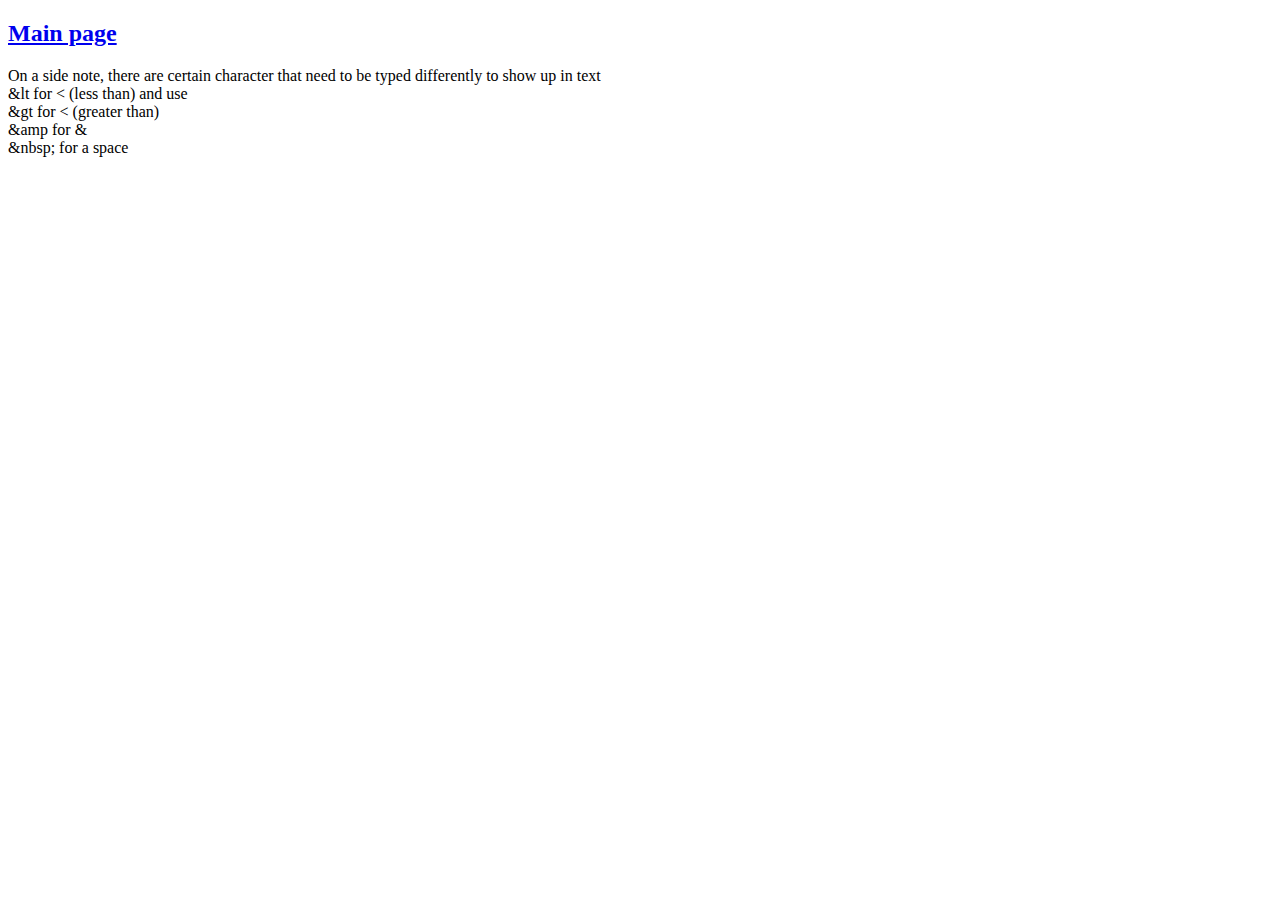
<file: static/characters.html>
<!DOCTYPE html>
<html>
<head>
    <title>Characters</title>
</head>
<body>
    <h2><a href="index.html"><strong>Main page</strong></a></h1>
    On a side note, there are certain character that need to be typed differently to show up in text
    <br /> &amplt for < (less than) and use
    <br /> &ampgt for < (greater than) 
    <br /> &ampamp for &amp
    <br /> &ampnbsp; for a space
</body>
</html>
</file>
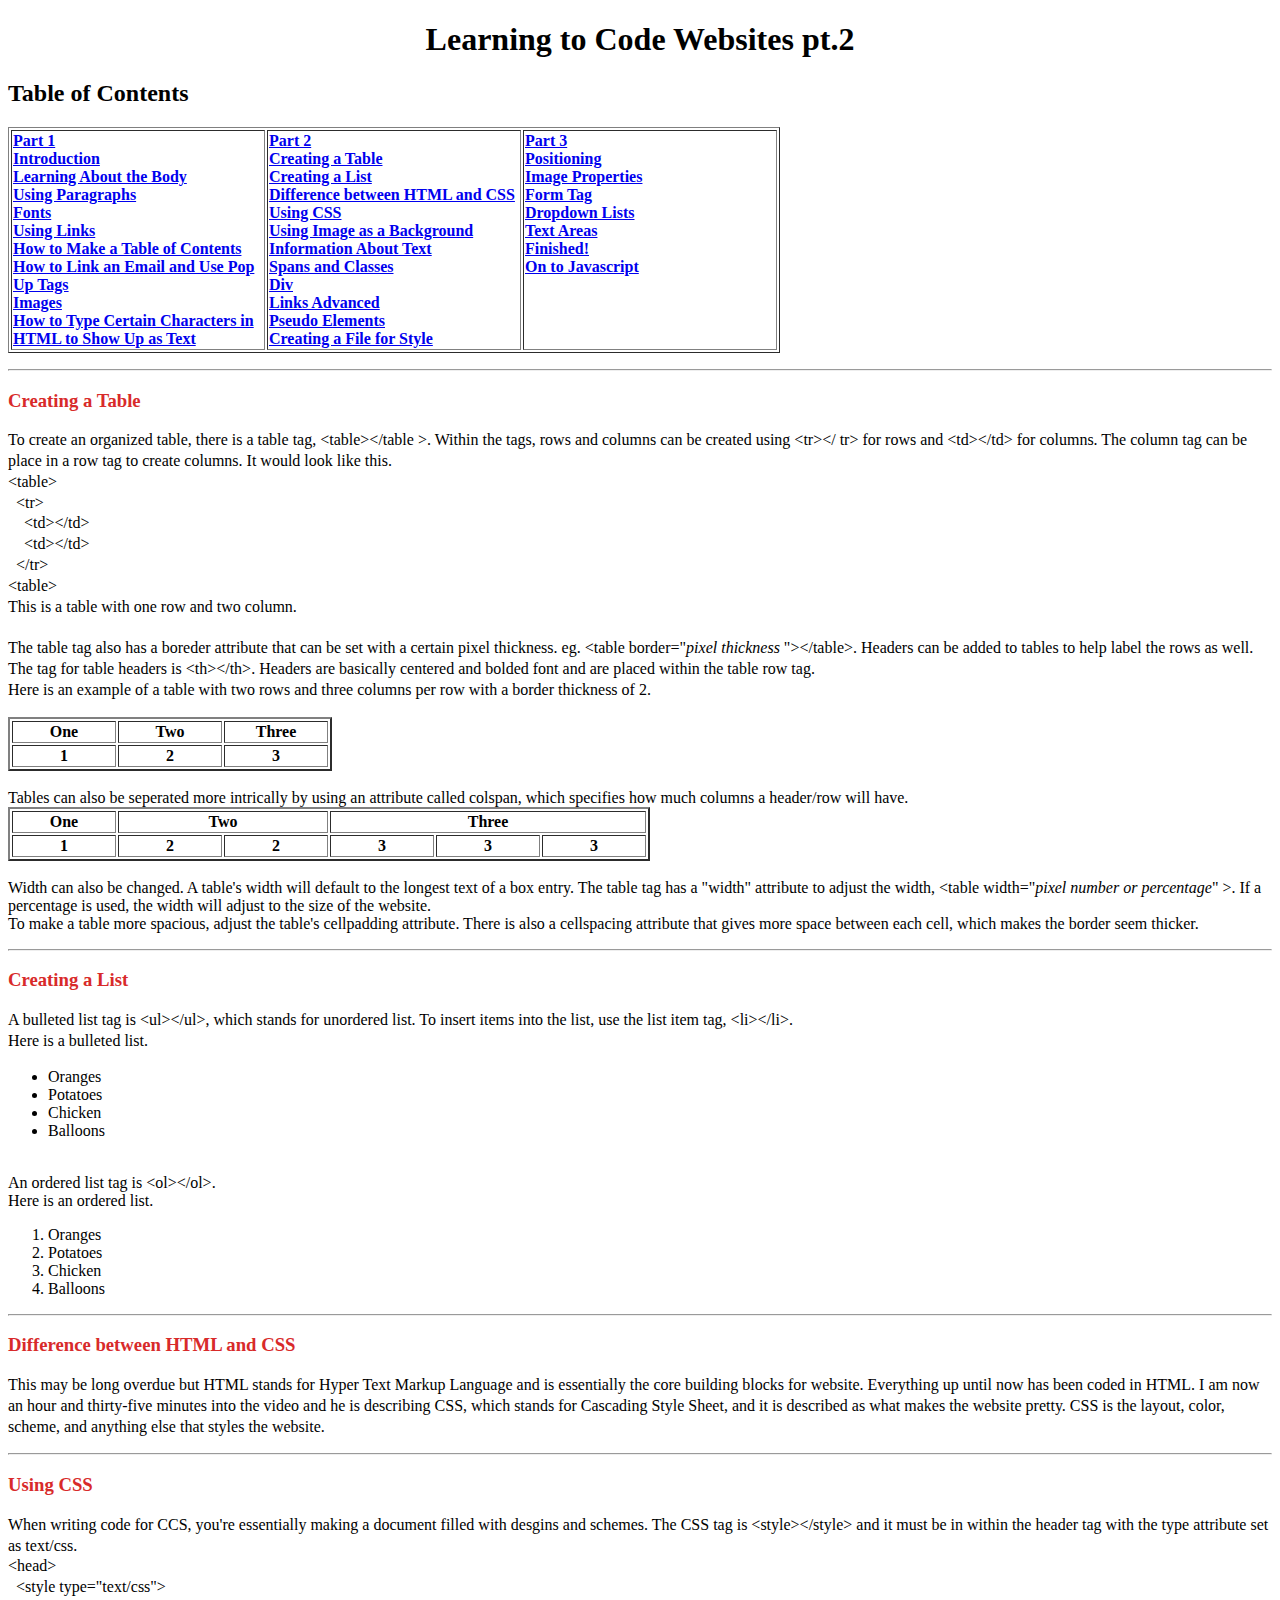
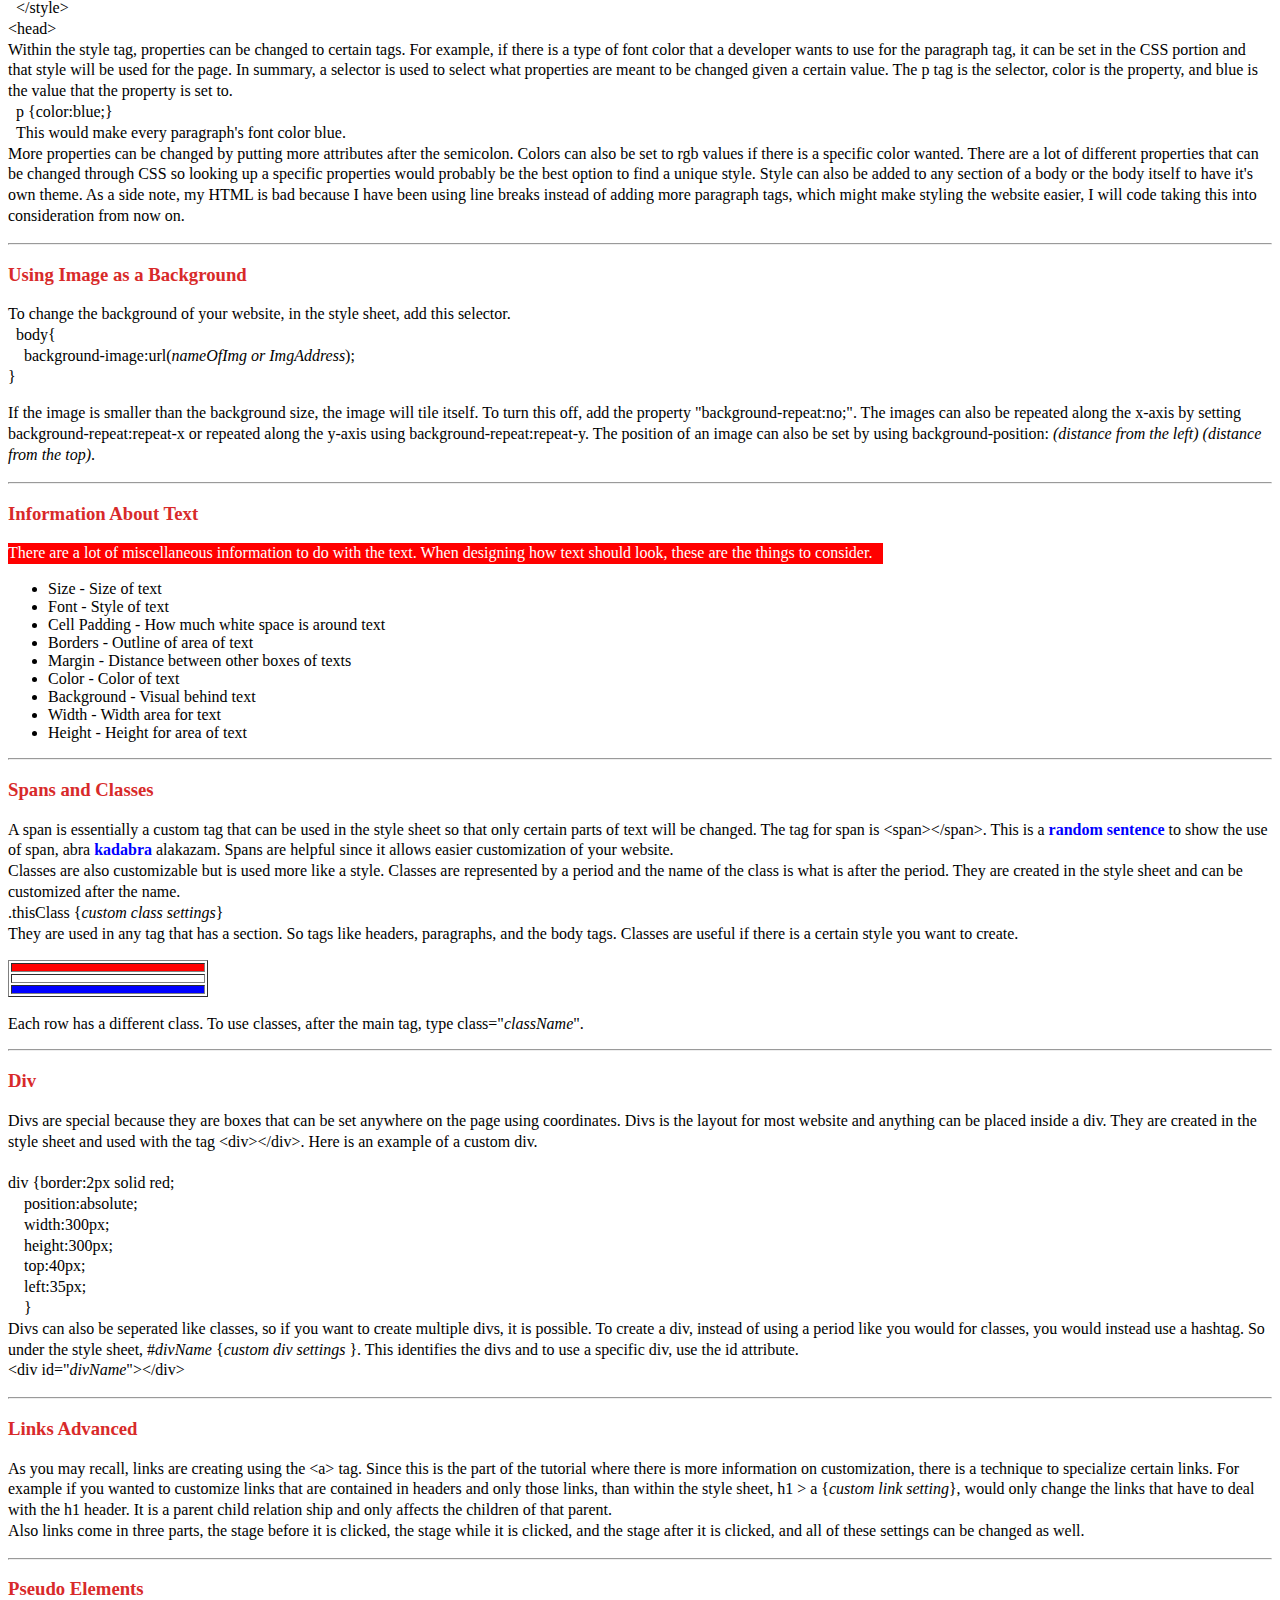
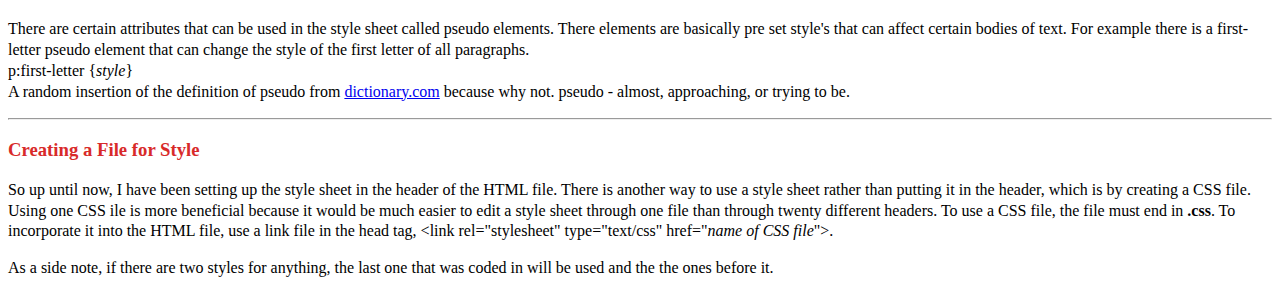
<file: static/index2.html>
<!DOCTYPE html>
<html>
<head>
    <title> L2 HTML and CSS</title>
    <link rel="stylesheet" type="text/css" href="css/style.css">
    <style type="text/css">
        span {color:blue; font-weight: bold; font-family: verdana;}
        .red {background-color:red;}
        .blue {background-color:blue;}
        .white {background-color:white;}
        .col {width: 100px;
              text-align: center;}
    </style>
</head>

<body>

<h1>Learning to Code Websites pt.2</h1>

<h2><a name="toc1"></a>Table of Contents</h2>
<p>
    <!-- Copy and Paste for new content:
    <a href="#TAG">TITLE</a><br />
      -->
  <table border="1">
    <tr>
      <td style="width:250px; vertical-align:top; font-weight:bold;">
        <a href="index.html">Part 1</a><br />
        <a href="index.html#intro">Introduction</a><br />
        <a href="index.html#body">Learning About the Body</a><br />
        <a href="index.html#paragraphs">Using Paragraphs</a><br />
        <a href="index.html#fonts">Fonts</a><br />
        <a href="index.html#links">Using Links</a><br />
        <a href="index.html#toc2">How to Make a Table of Contents</a><br />
        <a href="index.html#email">How to Link an Email and Use Pop Up Tags</a>
        <br />
        <a href="index.html#images">Images</a><br />
        <a href="characters.html">How to Type Certain Characters in HTML to Show
         Up as Text</a><br />
      </td>
      <td style="width:250px; vertical-align:top; font-weight:bold;">
        <a href="index2.html">Part 2</a><br />
        <a href="#tables">Creating a Table</a><br />
        <a href="#lists">Creating a List</a><br />
        <a href="#diff">Difference between HTML and CSS</a><br />
        <a href="#css">Using CSS</a><br />
        <a href="#bgImg">Using Image as a Background</a><br />
        <a href="#text">Information About Text</a><br />
        <a href="#span">Spans and Classes</a><br />
        <a href="#div">Div</a><br />
        <a href="#linksAdv">Links Advanced</a><br />
        <a href="#pseudo">Pseudo Elements</a><br />
        <a href="#sheet">Creating a File for Style</a><br />
      </td>
      <td>
        <a href="index3.html">Part 3</a><br />
        <a href="index3.html#pos">Positioning</a><br />
        <a href="index3.html#img">Image Properties</a><br />
        <a href="index3.html#form">Form Tag</a><br />
        <a href="index3.html#drop">Dropdown Lists</a><br />
        <a href="index3.html#textA">Text Areas</a><br />
        <a href="index3.html#fin">Finished!</a><br />
        <a href="js.html">On to Javascript</a><br />
      </td>
    </tr>
  </table>

</p>

<!-- Copy and Paste for a new header and paragraph 
<hr /><h3><a name="TAG"></a>TITLE</h3>
    <p></p>
-->

<!-- Copy and Paste for characters
&lt&gt
<br />
&nbsp;
 -->

<hr /><h3><a name="tables"></a>Creating a Table</h3>
    <p>
        To create an organized table, there is a table tag, &lttable&gt&lt/table
        &gt. Within the tags, rows and columns can be created using &lttr&gt&lt/
        tr&gt for rows and &lttd&gt&lt/td&gt for columns. The column tag can be 
        place in a row tag to create columns. It would look like this.
        <br /> &lttable&gt
        <br />&nbsp;&nbsp;&lttr&gt
        <br />&nbsp;&nbsp;&nbsp;&nbsp;&lttd&gt&lt/td&gt
        <br />&nbsp;&nbsp;&nbsp;&nbsp;&lttd&gt&lt/td&gt
        <br />&nbsp;&nbsp;&lt/tr&gt
        <br /> &lttable&gt
        <br />This is a table with one row and two column.
        <br /><br /> The table tag also has a boreder attribute that can be set 
        with a certain pixel thickness. eg. &lttable border="<em>pixel thickness
        </em>"&gt&lt/table&gt. Headers can be added to tables to help label the 
        rows as well. The tag for table headers is &ltth&gt&lt/th&gt. Headers 
        are basically centered and bolded font and are placed within the table 
        row tag.
        <br /> Here is an example of a table with two rows and three columns per
         row with a border thickness of 2.
        <table border="2">
            <tr>
                <th>One</th>
                <th>Two</th>
                <th>Three</th>
            </tr>
            <tr>
                <td class="col">1</td>
                <td class="col">2</td>
                <td class="col">3</td>
            </tr>
        </table>

        <br />Tables can also be seperated more intrically by using an attribute
         called colspan, which specifies how much columns a header/row will have.
        <table border="2">
            <tr>
                <th colspan="1">One</th>
                <th colspan="2">Two</th>
                <th colspan="3">Three</th>
            </tr>
            <tr>
                <td class="col">1</td>
                <td class="col">2</td>
                <td class="col">2</td>
                <td class="col">3</td>
                <td class="col">3</td>
                <td class="col">3</td>
            </tr>
        </table>

        <br /> Width can also be changed. A table's width will default to the 
        longest text of a box entry. The table tag has a "width" attribute to 
        adjust the width, &lttable width="<em>pixel number or percentage</em>"
        &gt. If a percentage is used, the width will adjust to the size of the 
        website.
        <br /> To make a table more spacious, adjust the table's cellpadding 
        attribute. There is also a cellspacing attribute that gives more space 
        between each cell, which makes the border seem thicker.
    </p>

<hr /><h3><a name="lists"></a>Creating a List</h3>
    <p>
        A bulleted list tag is &ltul&gt&lt/ul&gt, which stands for unordered 
        list. To insert items into the list, use the list item tag, 
        &ltli&gt&lt/li&gt. 
        <br /> Here is a bulleted list.
        <ul>
            <li>Oranges</li>
            <li>Potatoes</li>
            <li>Chicken</li>
            <li>Balloons</li>
        </ul>

        <br /> An ordered list tag is &ltol&gt&lt/ol&gt. 
        <br /> Here is an ordered list.
        <ol>
            <li>Oranges</li>
            <li>Potatoes</li>
            <li>Chicken</li>
            <li>Balloons</li>
        </ol>
    </p>

<hr /><h3><a name="diff"></a>Difference between HTML and CSS</h3>
    <p>
        This may be long overdue but HTML stands for Hyper Text Markup Language 
        and is essentially the core building blocks for website. Everything up 
        until now has been coded in HTML. I am now an hour and thirty-five 
        minutes into the video and he is describing CSS, which stands for 
        Cascading Style Sheet, and it is described as what makes the website 
        pretty. CSS is the layout, color, scheme, and anything else that styles 
        the website.
    </p>

<hr /><h3><a name="css"></a>Using CSS</h3>
    <p>
        When writing code for CCS, you're essentially making a document filled 
        with desgins and schemes. The CSS tag is &ltstyle&gt&lt/style&gt and it 
        must be in within the header tag with the type attribute set as 
        text/css.
        <br /> 
        &lthead&gt<br />
        &nbsp;&nbsp;&ltstyle type="text/css"&gt <br />
        &nbsp;&nbsp;&lt/style&gt <br />
        &lthead&gt
        <br />
        Within the style tag, properties can be changed to certain tags. For 
        example, if there is a type of font color that a developer wants to use 
        for the paragraph tag, it can be set in the CSS portion and that style 
        will be used for the page. In summary, a selector is used to select what 
        properties are meant to be changed given a certain value. The p tag is 
        the selector, color is the property, and blue is the value that the 
        property is set to.<br />
        &nbsp;&nbsp;p {color:blue;}<br />
        &nbsp;&nbsp;This would make every paragraph's font color blue.<br />
        More properties can be changed by putting more attributes after the 
        semicolon. Colors can also be set to rgb values if there is a specific 
        color wanted. There are a lot of different properties that can be 
        changed through CSS so looking up a specific properties would probably 
        be the best option to find a unique style. Style can also be added to 
        any section of a body or the body itself to have it's own theme. As a 
        side note, my HTML is bad because I have been using line breaks instead 
        of adding more paragraph tags, which might make styling the website 
        easier, I will code taking this into consideration from now on. <br />

    </p>

<hr /><h3><a name="bgImg"></a>Using Image as a Background</h3>
    <p>
        To change the background of your website, in the style sheet, add this 
        selector. <br />
        &nbsp;&nbsp;body{ <br />
        &nbsp;&nbsp;&nbsp;&nbsp;background-image:url(<em>nameOfImg or 
        ImgAddress</em>);<br />
        } <br />
    </p>
    <p>
        If the image is smaller than the background size, the image will tile 
        itself. To turn this off, add the property "background-repeat:no;". The 
        images can also be repeated along the x-axis by setting 
        background-repeat:repeat-x or repeated along the y-axis using 
        background-repeat:repeat-y. The position of an image can also be set by 
        using background-position: <em>(distance from the left)</em> <em>
        (distance from the top)</em>. 
    </p>

<hr /><h3><a name="text"></a>Information About Text</h3>
    <p style="background-color:red; color:white; width: 875px;">
        There are a lot of miscellaneous information to do with the text. 
        When designing how text should look, these are the things to consider.
        <br />
        <ul>
            <li>Size - Size of text</li>
            <li>Font - Style of text</li>
            <li>Cell Padding - How much white space is around text</li>
            <li>Borders - Outline of area of text</li>
            <li>Margin - Distance between other boxes of texts</li>
            <li>Color - Color of text</li>
            <li>Background - Visual behind text</li>
            <li>Width - Width area for text</li>
            <li>Height - Height for area of text</li>
        </ul>
    </p>

<hr /><h3><a name="span"></a>Spans and Classes</h3>
    <p>
        A span is essentially a custom tag that can be used in the style sheet 
        so that only certain parts of text will be changed. The tag for span is 
        &ltspan&gt&lt/span&gt. This is a <span>random sentence</span> to show 
        the use of span, abra <span>kadabra</span> alakazam. Spans are helpful 
        since it allows easier customization of your website.<br />
        Classes are also customizable but is used more like a style. Classes are 
        represented by a period and the name of the class is what is after the 
        period. They are created in the style sheet and can be customized after 
        the name. <br />
        .thisClass {<em>custom class settings</em>}<br />
        They are used in any tag that has a section. So tags like headers, 
        paragraphs, and the body tags. Classes are useful if there is a certain 
        style you want to create.<br />
        <table border="1" width="200px">
            <tr class="red">
                <td height="5px"></td>
            </tr>
            <tr class="white">
                <td height="5px"></td>
            </tr>
            <tr class="blue">
                <td height="5px"></td>
            </tr>
        </table><br />
        Each row has a different class. To use classes, after the main tag, type
        class="<em>className</em>".

    </p>

<hr /><h3><a name="div"></a>Div</h3>
    <p>
        Divs are special because they are boxes that can be set anywhere on the 
        page using coordinates. Divs is the layout for most website and anything 
        can be placed inside a div. They are created in the style sheet and used 
        with the tag &ltdiv&gt&lt/div&gt. Here is an example of a custom div. 
        <br /><br />
        div {border:2px solid red;<br />
        &nbsp;&nbsp;&nbsp;&nbsp;position:absolute;<br />
        &nbsp;&nbsp;&nbsp;&nbsp;width:300px;<br />
        &nbsp;&nbsp;&nbsp;&nbsp;height:300px;<br />
        &nbsp;&nbsp;&nbsp;&nbsp;top:40px;<br />
        &nbsp;&nbsp;&nbsp;&nbsp;left:35px;<br />
        &nbsp;&nbsp;&nbsp;&nbsp;}<br />
        Divs can also be seperated like classes, so if you want to create 
        multiple divs, it is possible. To create a div, instead of using a 
        period like you would for classes, you would instead use a hashtag. 
        So under the style sheet, #<em>divName</em> {<em>custom div settings
        </em>}. This identifies the divs and to use a specific div, use the id 
        attribute. <br />
        &ltdiv id="<em>divName</em>"&gt&lt/div&gt

    </p>
<hr /><h3><a name="linksAdv"></a>Links Advanced</h3>
    <p>
        As you may recall, links are creating using the &lta&gt tag. Since this 
        is the part of the tutorial where there is more information on 
        customization, there is a technique to specialize certain links. For 
        example if you wanted to customize links that are contained in headers 
        and only those links, than within the style sheet, h1 > a {<em>custom 
        link setting</em>}, would only change the links that have to deal with 
        the h1 header. It is a parent child relation ship and only affects the 
        children of that parent. <br />
        Also links come in three parts, the stage before it is clicked, the 
        stage while it is clicked, and the stage after it is clicked, and all of 
        these settings can be changed as well.<br />
    </p>
<hr /><h3><a name="pseudo"></a>Pseudo Elements</h3>
    <p>
        There are certain attributes that can be used in the style sheet called 
        pseudo elements. There elements are basically pre set style's that can 
        affect certain bodies of text. For example there is a first-letter 
        pseudo element that can change the style of the first letter of all 
        paragraphs. <br />
        p:first-letter {<em>style</em>} <br />
        A random insertion of the definition of pseudo from 
        <a href="http://www.dictionary.com/browse/pseudo">dictionary.com</a> 
        because why not. pseudo - almost, approaching, or trying to be.
    </p>
<hr /><h3><a name="sheet"></a>Creating a File for Style</h3>
    <p>
        So up until now, I have been setting up the style sheet in the header of 
        the HTML file. There is another way to use a style sheet rather than 
        putting it in the header, which is by creating a CSS file. Using one CSS 
        ile is more beneficial because it would be much easier to edit a style 
        sheet through one file than through twenty different headers. To use a 
        CSS file, the file must end in <strong>.css</strong>. To incorporate it 
        into the HTML file, use a link file in the head tag, 
        &ltlink rel="stylesheet" type="text/css" href="<em>name of CSS 
        file</em>"&gt.
    </p>
    <p>As a side note, if there are two styles for anything, the last one that 
    was coded in will be used and the the ones before it.</p>
</body>
</html>
</file>
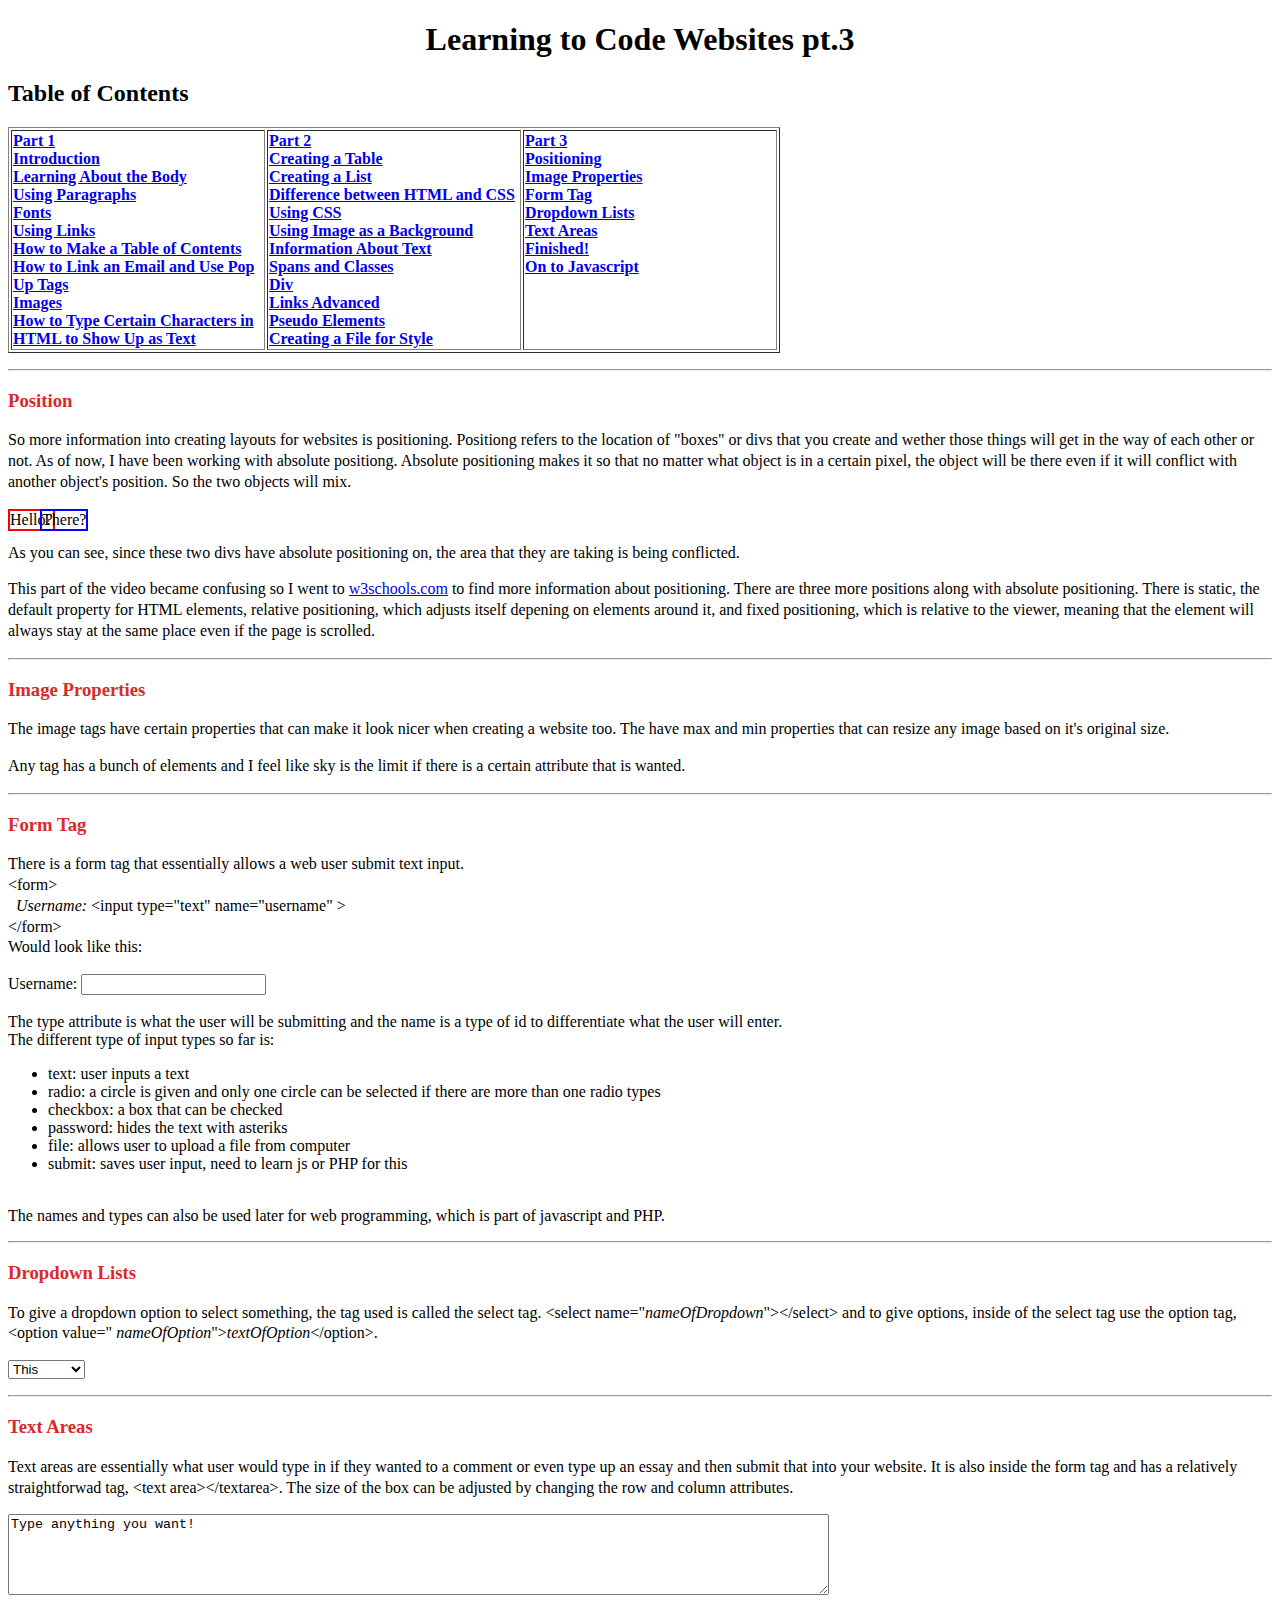
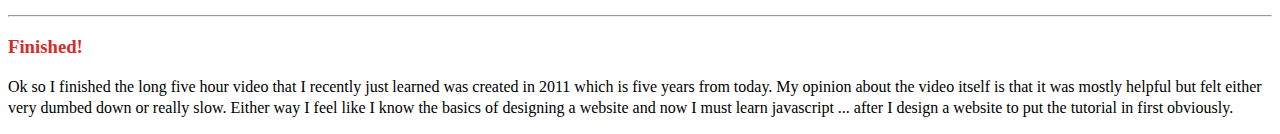
<file: static/index3.html>
<!DOCTYPE html>
<html>
<head>
    <title>L2 HTML and CSS</title>
    <link rel="stylesheet" type="text/css" href="css/style.css">
    <style type="text/css">
        #mesh1 {border: 2px solid red;
                position: absolute;
                height: 150px
                width: 150px;}
        #mesh2 {border: 2px solid blue;
                position: absolute;
                left: 40px;
                height: 150px
                width: 150px;}
    </style>
</head>
<body>

<h1>Learning to Code Websites pt.3</h1>

<h2><a name="toc1"></a>Table of Contents</h2>
<p>
    <!-- Copy and Paste for new content:
    <a href="#TAG">TITLE</a><br />
      -->
  <table border="1">
    <tr>
      <td style="width:250px; vertical-align:top; font-weight:bold;">
        <a href="index.html">Part 1</a><br />
        <a href="index.html#intro">Introduction</a><br />
        <a href="index.html#body">Learning About the Body</a><br />
        <a href="index.html#paragraphs">Using Paragraphs</a><br />
        <a href="index.html#fonts">Fonts</a><br />
        <a href="index.html#links">Using Links</a><br />
        <a href="index.html#toc2">How to Make a Table of Contents</a><br />
        <a href="index.html#email">How to Link an Email and Use Pop Up Tags</a><br />
        <a href="index.html#images">Images</a><br />
        <a href="characters.html">How to Type Certain Characters in HTML to Show Up as Text</a><br />
      </td>
      <td style="width:250px; vertical-align:top; font-weight:bold;">
        <a href="index2.html"><strong>Part 2</strong></a><br />
        <a href="index2.html#tables"><strong>Creating a Table</strong></a><br />
        <a href="index2.html#lists"><strong>Creating a List</strong></a><br />
        <a href="index2.html#diff">Difference between HTML and CSS</a><br />
        <a href="index2.html#css">Using CSS</a><br />
        <a href="index2.html#bgImg">Using Image as a Background</a><br />
        <a href="index2.html#text">Information About Text</a><br />
        <a href="index2.html#span">Spans and Classes</a><br />
        <a href="index2.html#div">Div</a><br />
        <a href="index2.html#linksAdv">Links Advanced</a><br />
        <a href="index2.html#pseudo">Pseudo Elements</a><br />
        <a href="index2.html#sheet">Creating a File for Style</a><br />
      </td>
      <td>
        <a href="index3.html">Part 3</a><br />
        <a href="#pos">Positioning</a><br />
        <a href="#img">Image Properties</a><br />
        <a href="#form">Form Tag</a><br />
        <a href="#drop">Dropdown Lists</a><br />
        <a href="#textA">Text Areas</a><br />
        <a href="#fin">Finished!</a><br />
        <a href="js.html">On to Javascript</a><br />
      </td>
    </tr>
  </table>

</p>

<!-- Copy and Paste for a new header and paragraph 
<hr /><h3><a name="TAG"></a>TITLE</h3>
    <p></p>
-->

<!-- Copy and Paste for characters
&lt&gt
<br />
&nbsp;
 -->

<hr /><h3><a name="pos"></a>Position</h3>
    <p>
        So more information into creating layouts for websites is positioning.
        Positiong refers to the location of "boxes" or divs that you create and
        wether those things will get in the way of each other or not. As of now,
        I have been working with absolute positiong. Absolute positioning makes
        it so that no matter what object is in a certain pixel, the object will
        be there even if it will conflict with another object's position. So
        the two objects will mix.
    </p>
    <div id="mesh1"> Hello? </div>
    <div id="mesh2"> There? </div>
    <br />
    <p>
        As you can see, since these two divs have absolute positioning on, the 
        area that they are taking is being conflicted.
    </p>
    <p>
        This part of the video became confusing so I went to <a href="http://www.w3schools.com/css/css_positioning.asp">w3schools.com</a> to 
        find more information about positioning. There are three more positions
        along with absolute positioning. There is static, the default property
        for HTML elements, relative positioning, which adjusts itself depening 
        on elements around it, and fixed positioning, which is relative to the
        viewer, meaning that the element will always stay at the same place even 
        if the page is scrolled.
    </p>
<hr /><h3><a name="img"></a>Image Properties</h3>
    <p>
        The image tags have certain properties that can make it look nicer when 
        creating a website too. The have max and min properties that can resize
        any image based on it's original size.
    </p>
    <p>
        Any tag has a bunch of elements and I feel like sky is the limit if 
        there is a certain attribute that is wanted.
    </p>
<hr /><h3><a name="form"></a>Form Tag</h3>
    <p>
        There is a form tag that essentially allows a web user submit text 
        input. <br />
        &ltform&gt<br />
        &nbsp;&nbsp;<em>Username:</em> &ltinput type="text" name="username"
        &gt<br />
        &lt/form&gt <br />
        Would look like this: <br />
        <form>
            Username: <input type="text" name="username">
        </form><br />
        The type attribute is what the user will be submitting and the name is
        a type of id to differentiate what the user will enter.<br />
        The different type of input types so far is:<br >
        <ul>
            <li>text: user inputs a text</li>
            <li>radio: a circle is given and only one circle can be selected if
                there are more than one radio types</li>
            <li>checkbox: a box that can be checked</li>
            <li>password: hides the text with asteriks</li>
            <li>file: allows user to upload a file from computer</li>
            <li>submit: saves user input, need to learn js or PHP for this</li>
        </ul><br />
        The names and types can also be used later for web programming, which is
        part of javascript and PHP.
    </p>
<hr /><h3><a name="drop"></a>Dropdown Lists</h3>
    <p>
        To give a dropdown option to select something, the tag used is called
        the select tag. &ltselect name="<em>nameOfDropdown</em>"&gt&lt/select&gt
        and to give options, inside of the select tag use the option tag, 
        &ltoption value="
        <em>nameOfOption</em>"&gt<em>textOfOption</em>&lt/option&gt.<br />
        <form>
            <select name="example">
                <option value="1">This</option>
                <option value="2">is</option>
                <option value="3">an</option>
                <option value="4">example.</option>
            </select>
        </form>
    </p>
<hr /><h3><a name="textA"></a>Text Areas</h3>
    <p>
        Text areas are essentially what user would type in if they wanted to 
        a comment or even type up an essay and then submit that into your 
        website. It is also inside the form tag and has a relatively 
        straightforwad tag, &lttext area&gt&lt/textarea&gt. The size of the box
        can be adjusted by changing the row and column attributes.<br />
        <form>
            <textarea rows="5" cols="100">Type anything you want!</textarea>
        </form>
    </p>
<hr /><h3><a name="fin"></a>Finished!</h3>
    <p>
        Ok so I finished the long five hour video that I recently just learned 
        was created in 2011 which is five years from today. My opinion about the
        video itself is that it was mostly helpful but felt either very dumbed 
        down or really slow. Either way I feel like I know the basics of 
        designing a website and now I must learn javascript ... after I design a
        website to put the tutorial in first obviously.
    </p>
</body>
</html>
</file>
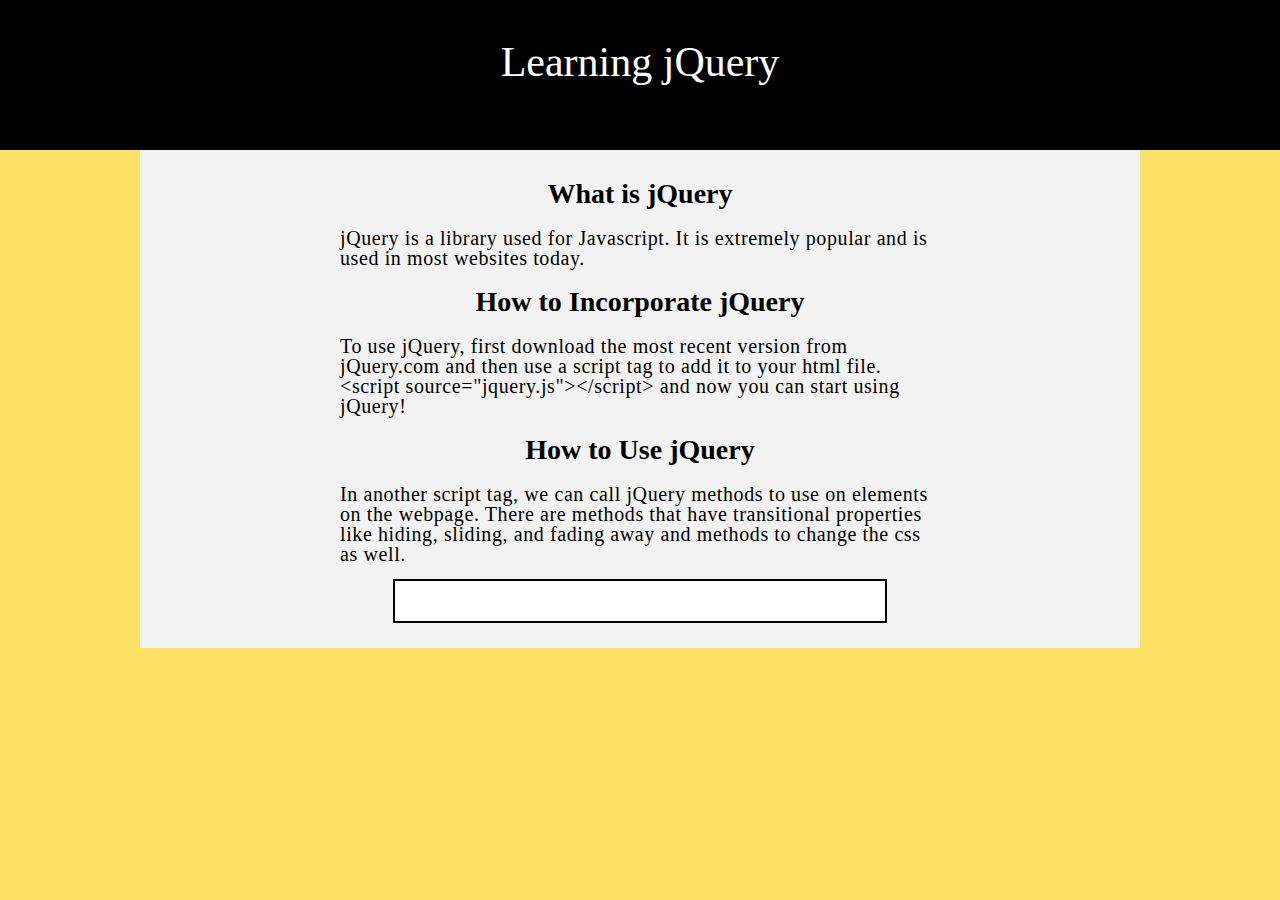
<file: static/jQuery.html>
<!DOCTYPE html>
<html>
<head>
    <title>L2 JQ</title>
    <link rel="stylesheet" href="css/reset.css">
    <link rel="stylesheet" href="css/jQCSS.css">
</head>

<body class="page">
    <div id="header">Learning jQuery</div>
    <div id="container">
        <h1 class="content"> What is jQuery </h1>
            <p>
                jQuery is a library used for Javascript. It is extremely popular and
                is used in most websites today.
            </p>
        <h1 class="content"> How to Incorporate jQuery</h1>
            <p> To use jQuery, first download the most recent version from 
            jQuery.com and then use a script tag to add it to your html file.
            &ltscript source="jquery.js"&gt&lt/script&gt and now you can start
            using jQuery!</p>
        <h1 class="content"> How to Use jQuery</h1>
            <p>
                In another script tag, we can call jQuery methods to use on
                elements on the webpage. There are methods that have 
                transitional properties like hiding, sliding, and fading away 
                and methods to change the css as well.
            </p>
            <div id="code">
                
            </div>
    </div>

    <script type="scripts/jquery-3.1.0.js"></script>
    <script>
        $(document).ready(function() {

        });
    </script>

</body>
</html>
</file>
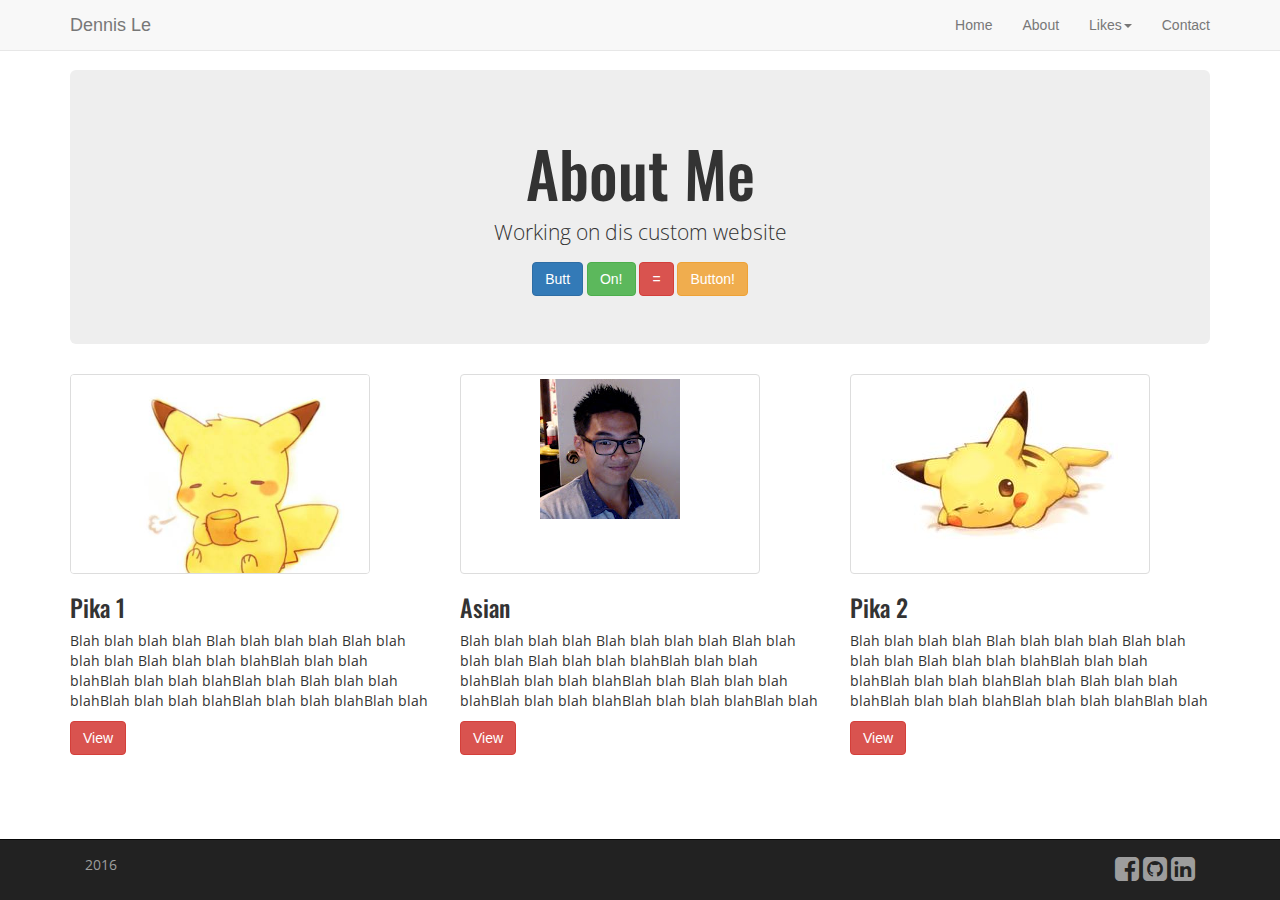
<file: static/mywebsite.html>
<!DOCTYPE html>
<html lang="en">
  <head>
    <meta charset="utf-8">
    <meta http-equiv="X-UA-Compatible" content="IE=edge">
    <meta name="viewport" content="width=device-width, initial-scale=1">
    <!-- The above 3 meta tags *must* come first in the head; any other head content must come *after* these tags -->
    <title>Bootstrap 101 Template</title>

    <!-- Bootstrap -->
    <link href="bootstrap/css/bootstrap.min.css" rel="stylesheet">
    <!-- Font Awesome -->
    <link rel="stylesheet" href="font-awesome/css/font-awesome.min.css">
    <!-- Custom CSS -->
    <link rel="stylesheet" href="css/personalWebsite.css">
    <!-- Google Font -->
    <link href="https://fonts.googleapis.com/css?family=Open+Sans|Oswald" rel="stylesheet">

    <!-- HTML5 shim and Respond.js for IE8 support of HTML5 elements and media queries -->
    <!-- WARNING: Respond.js doesn't work if you view the page via file:// -->
    <!--[if lt IE 9]>
      <script src="https://oss.maxcdn.com/html5shiv/3.7.3/html5shiv.min.js"></script>
      <script src="https://oss.maxcdn.com/respond/1.4.2/respond.min.js"></script>
    <![endif]-->
  </head>
  <body>
    
    <!-- Fixed Header -->
    <div class="navbar navbar-default navbar-fixed-top" role="navigation">
      <div class="container">
          <div class="navbar-header">
            <button type="button" class="navbar-toggle" data-toggle="collapse" data-target=".navbar-collapse">
              <span class="sr-only">Toggle navigation</span>
              <span class="icon-bar"></span>
              <span class="icon-bar"></span>
              <span class="icon-bar"></span>
            </button>
            <a class="navbar-brand" href="#">Dennis Le</a>
          </div>
          <div class="navbar-collapse collapse">
            <ul class="nav navbar-nav navbar-right">
              <li><a href="#">Home</a></li>
              <li><a href="#">About</a></li>
              <li class="dropdown">
                  <a href="#" class="dropdown-toggle" data-toggle="dropdown">Likes<b class="caret"></b></a>
                  <ul class="dropdown-menu">
                    <li class="dropdown-header">Basketball</li>
                      <li><a href="#">One</a>
                      <li><a href="#">Two</a>
                      <li><a href="#">Three</a>
                    <li class ="divider"></li>
                    <li class="dropdown-header">Pokemon</li>
                      <li><a href="#">One</a>
                      <li><a href="#">Two</a>
                      <li><a href="#">Three</a>
                  </ul>
              </li>
              <li><a href="#contact" data-toggle="modal">Contact</a></li>
            </ul>
          </div>
      </div>

    </div>

    <!-- Body -->
    <div class="container">
      <div class="jumbotron text-center">
        <h1>About Me</h1>
        <p>Working on dis custom website</p>
        <a href="#" class="btn btn-primary">Butt</a>
        <a href="#" class="btn btn-success">On!</a>
        <a href="#" class="btn btn-danger">=</a>
        <a href="#" class="btn btn-warning">Button!</a>
      </div>
      <div class="row">
        <div class="col-md-4">
          <a href="#" class="thumbnail">
            <img class="center-block" src="img/pika1.png" alt="Cute Pikachu Number 1">
          </a>
          <h3>Pika 1</h3>
          <p>Blah blah blah blah Blah blah blah blah Blah blah blah blah
          Blah blah blah blahBlah blah blah blahBlah blah blah blahBlah blah
          Blah blah blah blahBlah blah blah blahBlah blah blah blahBlah blah 
          </p>
          <a href="#" class="btn btn-danger">View</a>
        </div>
        <div class="col-md-4">
          <a href="#" class="thumbnail">
            <img src="img/myImage.jpg" alt="Normal Asian Human">
          </a>
          <h3>Asian</h3>
          <p>Blah blah blah blah Blah blah blah blah Blah blah blah blah
          Blah blah blah blahBlah blah blah blahBlah blah blah blahBlah blah
          Blah blah blah blahBlah blah blah blahBlah blah blah blahBlah blah 
          </p>
          <a href="#" class="btn btn-danger">View</a>
        </div>
        <div class="col-md-4">
          <a href="#" class="thumbnail">
            <img src="img/pika2.jpg" alt="Cute Pikachu Number 2">
          </a>
          <h3>Pika 2</h3>
          <p>Blah blah blah blah Blah blah blah blah Blah blah blah blah
          Blah blah blah blahBlah blah blah blahBlah blah blah blahBlah blah
          Blah blah blah blahBlah blah blah blahBlah blah blah blahBlah blah 
          </p>
          <a href="#" class="btn btn-danger">View</a>
        </div>
      </div>
    </div>

    <!-- Fixed Footer -->
    <div class="navbar navbar-inverse navbar-fixed-bottom" role="navigation">
        <div class="container">
            <div class="navbar-text pull-left">
                <p>2016</p>
            </div>
            <div class="navbar-text pull-right">
              <a href="https://www.facebook.com/dennis.le.92775"><i class="fa fa-facebook-square fa-2x"></i></a>
              <a href="https://github.com/ledennis"><i class="fa fa-github-square fa-2x"></i></a>
              <a href="https://www.linkedin.com/in/dennis-le-8ba344101?trk=nav_responsive_tab_profile_pic"><i class="fa fa-linkedin-square fa-2x"></i></a>
            </div>
        </div>

    </div>

    <div class="modal fade" id="contact" role="dialog">
      <div class="modal-dialog">
        <div class="modal-content">
          <div class="modal-header">
            <h4>Contact</h4>
          </div>
          <div class="modal-body">
            <p>For modal inquiries contact a random squirrel</p>
          </div>
          <div class="modal-footer">
            <a class="btn btn-primary" data-dismiss="modal">
              Close
            </a>
          </div>
        </div>
      </div>
    </div>

    <!-- jQuery (necessary for Bootstrap's JavaScript plugins) -->
    <script src="https://ajax.googleapis.com/ajax/libs/jquery/1.12.4/jquery.min.js"></script>
    <!-- Include all compiled plugins (below), or include individual files as needed -->
    <script src="bootstrap/js/bootstrap.min.js"></script>
  </body>
</html>
</file>
<file: static/css/style.css>
h1 {text-align: center;}

h3 {color: #D82A2A;}

p {color: black;
   line-height: 130%;}

td {width: 250px;
    vertical-align: top;
    font-weight: bold;}
</file>
<file: static/css/jQCSS.css>
.page {
    background-color: #ffe066
}

.content {
    font-size: 28px;
    font-family: Oriya;
    text-align: center;
    padding-bottom: 20px;
    padding-top: 20px;
}

.sub {
    text-align: left;
    font-family: Georgia;
    padding-left: 200px;
    padding-right: 200px;
    font-size: 14px;
    letter-spacing: .60px;
    margin: auto;
    max-width: 500px;
}


#container {
    background-color: #f2f2f2;
    width: 1000px;
    vertical-align: center;
    margin: 0px auto;
    padding-top: 10px;
    padding-bottom: 10px;
}

#header {
    background-color: black;
    height: 150px;
    margin: 0px auto;
    padding: 0px;
    font-size: 42px;
    line-height: 125px;
    vertical-align: middle;
    text-align: center;
    color: white;
}

#code {
    font-size: 20px;
    font-family: Hebrew;
    vertical-align: center;
    background-color: white;
    margin: auto;
    margin-top: 15px;
    margin-bottom: 15px;
    max-width: 450px;
    padding: 20px;
    border: 2px solid black;
}

p {
    text-align: left;
    font-family: Georgia;
    padding-left: 200px;
    padding-right: 200px;
    font-size: 20px;
    letter-spacing: .60px;
}

li input {
    display: none;
}

li.edit span {
    display: none;
}

li.edit input {
    display: initial;
}
</file>
<file: static/css/personalWebsite.css>
.navbar-text > a {
    color: inherit;
    text-decoration: none;
}

body {
    padding-top: 70px;
    padding-bottom: 100px;
}

.thumbnail {
    width: 300px;
    height: 200px;
    overflow: auto;
}

p {
    font-family: 'Open Sans', sans-serif;
}

h1, h2, h3, h4, h5, h6 {
    font-family: 'Oswald', sans-serif;
}
</file>
